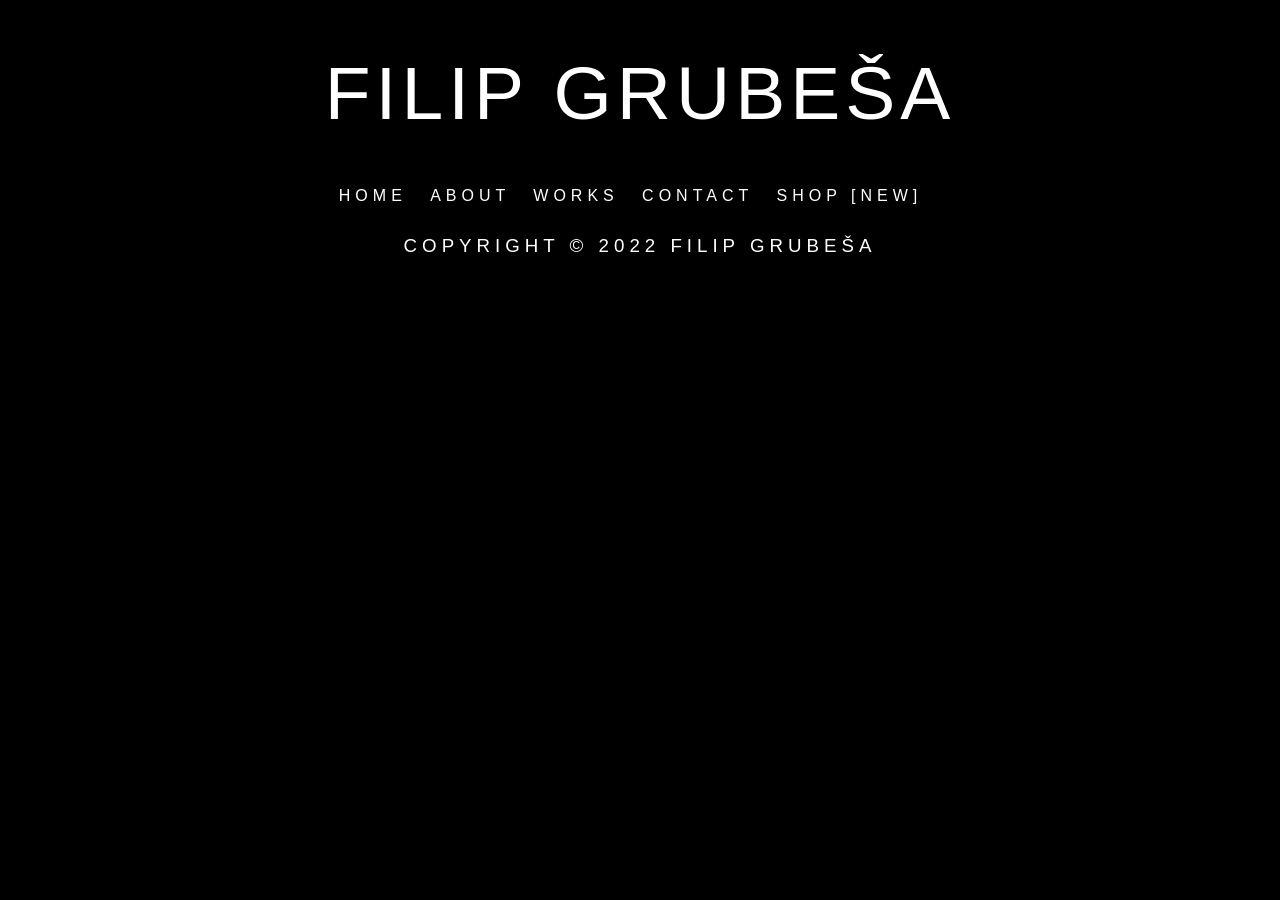
<file: index.html>
<!DOCTYPE html>
<html>
<head>
    <link rel="stylesheet" href="stylesindex.css">
    <title>Filip Grube&scaron;a</title>
    <link rel="icon" type="image/x-icon" href="Favicon.ico">
</head>
<body>
    <div class="header">codegrid</div>

    <div class="container">
        <div class="text-wrapper">
            <div class="text-1 text">Programmer</div>
            <div class="text-2 text">Graphic Designer</div>
            <div class="text-3 text">Sound Designer</div>
            <div class="text-4 text">UI Designer</div>
            <div class="text-5 text">Video Designer</div>
            <div class="text-6 text">I am</div>
            <div class="text-7 text">Graphic Designer</div>
            <div class="text-8 text">Sound Designer</div>
            <div class="text-9 text">UI Designer</div>
            <div class="text-10 text">Video Designer</div>
            <div class="text-11 text">Programmer</div>
        </div>
    </div>
    <center>
        <div id="indexcontainer">
            <div id="indexheader">
                <div id="title">
                    <h1 style="font-size: 75px"><a href="index.html" , style="text-decoration:none">Filip Grube&scaron;a</a></h1>
                </div>
                <div id="nav">
                    <a href="index.html" , style="text-decoration: none; color: white">Home &nbsp</a>
                    <a href="about.html" , style="text-decoration: none; color: white">About &nbsp</a>
                    <a href="works.html" , style="text-decoration: none; color: white">Works &nbsp</a>
                    <a href="contact.html" , style="text-decoration: none; color: white">Contact</a>
                    <a href="https://shopatgrubessa.github.io/" , style="text-decoration: none; color: white">&nbsp Shop [NEW] &nbsp</a>
                </div>
            </div>
            <div id="main">
                <div id="footer">
                    <h3 style="color: white"><a href="https://www.copyright.gov/what-is-copyright/" target="_blank" , style="text-decoration:none" , id="copyrightnotice">Copyright &copy; 2022 Filip Grube&scaron;a</a></h3>
                </div>
            </div>
        </div>
    </center>
</body>
</html>
</file>
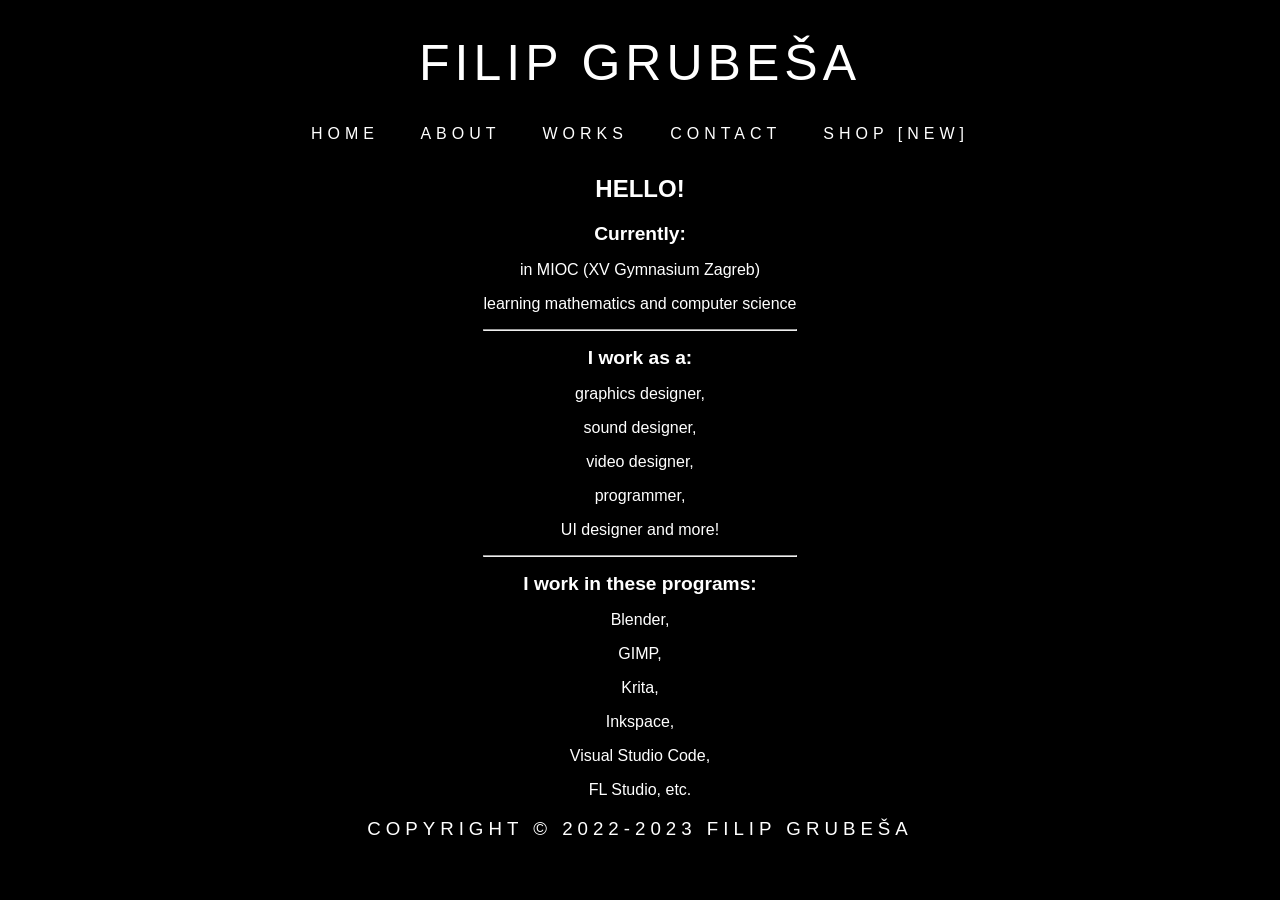
<file: about.html>
<!DOCTYPE html>
<html>
<head>
    <link rel="stylesheet" href="styles.css">
    <title>About Filip Grube&scaron;a</title>
    <link rel="icon" type="image/x-icon" href="Favicon.ico">
</head>
<body>
    <center>
        <div id="container">
            <div id="header">
                <div id="title">
                    <h1 style="font-size: 50px"><a href="index.html" , style="text-decoration:none">Filip Grube&scaron;a</a></h1>
                </div>
                <div id="nav">
                    <a href="index.html" , style="text-decoration: none; color: white">&nbsp Home &nbsp</a>
                    <a href="about.html" , style="text-decoration: none; color: white">&nbsp About &nbsp</a>
                    <a href="works.html" , style="text-decoration: none; color: white">&nbsp Works &nbsp</a>
                    <a href="contact.html" , style="text-decoration: none; color: white">&nbsp Contact &nbsp</a>
                    <a href="shop.html" , style="text-decoration: none; color: white">&nbsp Shop [NEW] &nbsp</a>
                </div>
            </div>
            <div id="main">
                <p style="color: white">
                    <h2 style="color: white">
                        HELLO!
                    </h2>
                <p style="color: white">
                    <big>
                        <b>
                            Currently:
                        </b>
                    </big>
                </p>
                <p style="color: white">
                    in MIOC (XV Gymnasium Zagreb)
                </p>
                <p style="color: white">
                    learning mathematics and computer science
                </p>
                <hr />
                <p style="color: white">
                    <big>
                        <b>
                            I work as a:
                        </b>
                    </big>
                </p>
                <p style="color: white">
                    graphics designer,
                </p>
                <p style="color: white">
                    sound designer,
                </p>
                <p style="color: white">
                    video designer,
                </p>
                <p style="color: white">
                    programmer,
                </p>
                <p style="color: white">
                    UI designer and more!
                </p>
                <hr />
                <p style="color: white">
                    <big>
                        <b>
                            I work in these programs:
                        </b>
                    </big>
                </p>
                <p style="color: white">
                    Blender,
                </p>
                <p style="color: white">
                    GIMP,
                </p>
                <p style="color: white">
                    Krita,
                </p>
                <p style="color: white">
                    Inkspace,
                </p>
                <p style="color: white">
                    Visual Studio Code,
                </p>
                <p style="color: white">
                    FL Studio, etc.
                </p>
                <!-- <hr />
                <p style="color: white">
                    <big>
                        <b>
                            I am also playing games such as:
                        </b>
                    </big>
                </p>
                <p style="color: white">
                    Rocket League,
                </p>
                <p style="color: white">
                    Valorant,
                </p>
                <p style="color: white">
                    Rec Room,
                </p>
                <p style="color: white">
                    Clash Royale,
                </p>
                <p style="color: white">
                    Fortnite and so on...
                </p> -->
            </div>
            <div id="footer">
                <h3 style="color: white"><a href="https://www.copyright.gov/what-is-copyright/" target="_blank" , style="text-decoration:none", id="copyrightnotice">Copyright &copy; 2022-2023 Filip Grube&scaron;a</a></h3>
            </div>
        </div>
    </center>
</body>
</html>
</file>
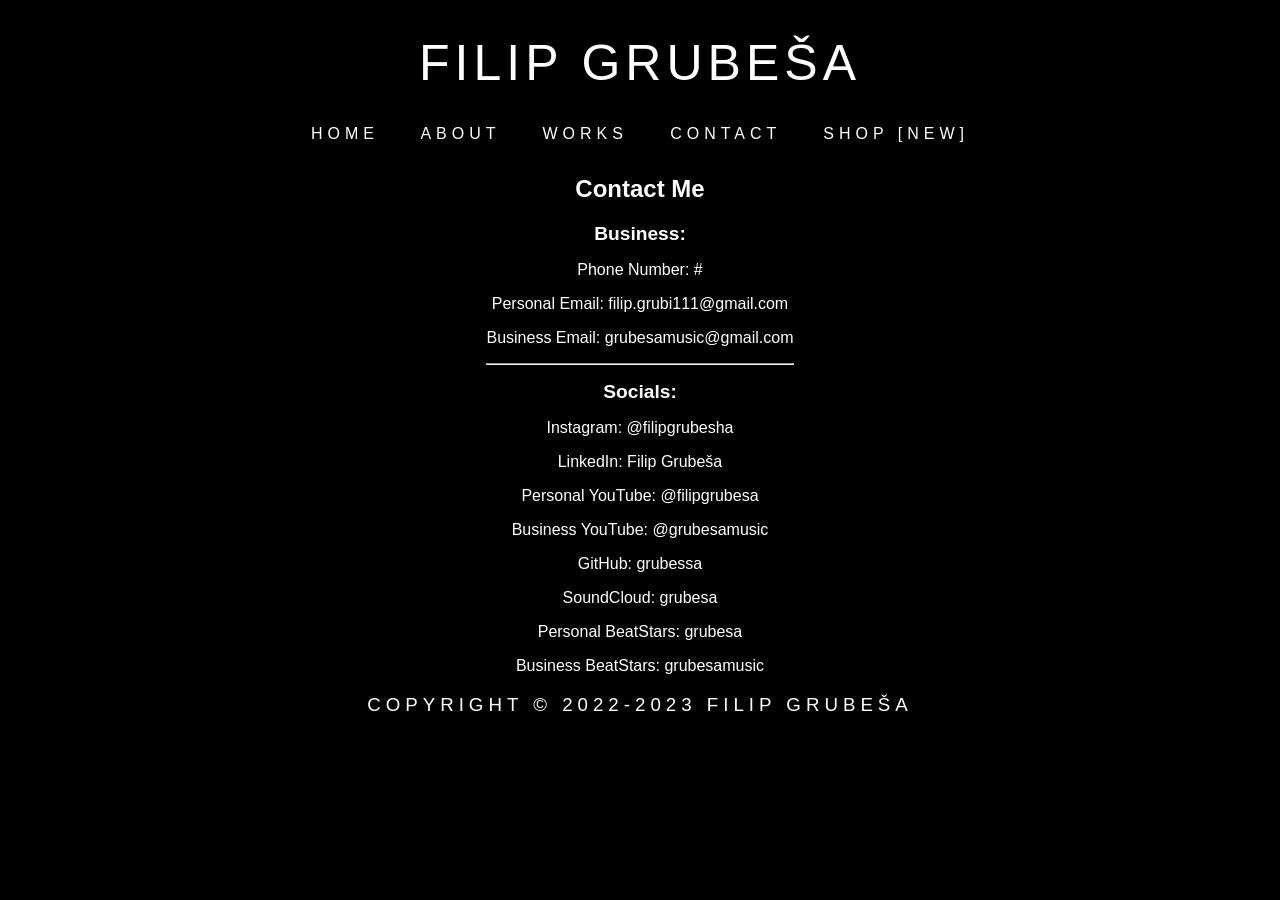
<file: contact.html>
<!DOCTYPE html>
<html>
<head>
    <link rel="stylesheet" href="styles.css">
    <title>Contact Filip Grube&scaron;a</title>
    <link rel="icon" type="image/x-icon" href="Favicon.ico">
</head>
<body>
    <center>
        <div id="container">
            <div id="header">
                <div id="title">
                    <h1 style="font-size: 50px"><a href="index.html" , style="text-decoration:none">Filip Grube&scaron;a</a></h1>
                </div>
                <div id="nav">
                    <a href="index.html" , style="text-decoration: none; color: white">&nbsp Home &nbsp</a>
                    <a href="about.html" , style="text-decoration: none; color: white">&nbsp About &nbsp</a>
                    <a href="works.html" , style="text-decoration: none; color: white">&nbsp Works &nbsp</a>
                    <a href="contact.html" , style="text-decoration: none; color: white">&nbsp Contact &nbsp</a>
                    <a href="shop.html" , style="text-decoration: none; color: white">&nbsp Shop [NEW] &nbsp</a>
                </div>
            </div>
            <div id="main">

                <p style="color: white">
                    <h2 style="color: white">
                        Contact Me
                    </h2>
                <p style="color: white">
                    <big>
                        <b>
                            Business:
                        </b>
                    </big>
                </p>
                <p style="color: white">
                    Phone Number: #
                </p>
                <p style="color: white">
                    Personal Email: filip.grubi111@gmail.com
                </p>
                <p style="color: white">
                    Business Email: grubesamusic@gmail.com
                </p>
                <hr />
                <p style="color: white">
                    <big>
                        <b>
                            Socials:
                        </b>
                    </big>
                </p>
                   <p style="color: white">
                        Instagram: @filipgrubesha
                    </p>
                    <p style="color: white">
                        LinkedIn: Filip Grube&scaron;a
                    </p>
                    <p style="color: white">
                        Personal YouTube: @filipgrubesa
                    </p>
                    <p style="color: white">
                        Business YouTube: @grubesamusic
                    </p>
                    <p style="color: white">
                        GitHub: grubessa
                    </p>
                    <!--<p style="color: white">
                        Twitter: @grubesaHere
                    </p>-->
                    <!--<p style="color: white">
                        Snapchat: filipgrubesha
                    </p>-->
                    <p style="color: white">
                        SoundCloud: grubesa
                    </p>
                    <p style="color: white">
                        Personal BeatStars: grubesa
                    </p>
                    <p style="color: white">
                        Business BeatStars: grubesamusic
                    </p>
            </div>
            <div id="footer">
                <h3 style="color: white"><a href="https://www.copyright.gov/what-is-copyright/" target="_blank", style="text-decoration:none", id="copyrightnotice">Copyright &copy; 2022-2023 Filip Grube&scaron;a</a></h3>
            </div>
        </div>
    </center>
</body>
</html>
</file>
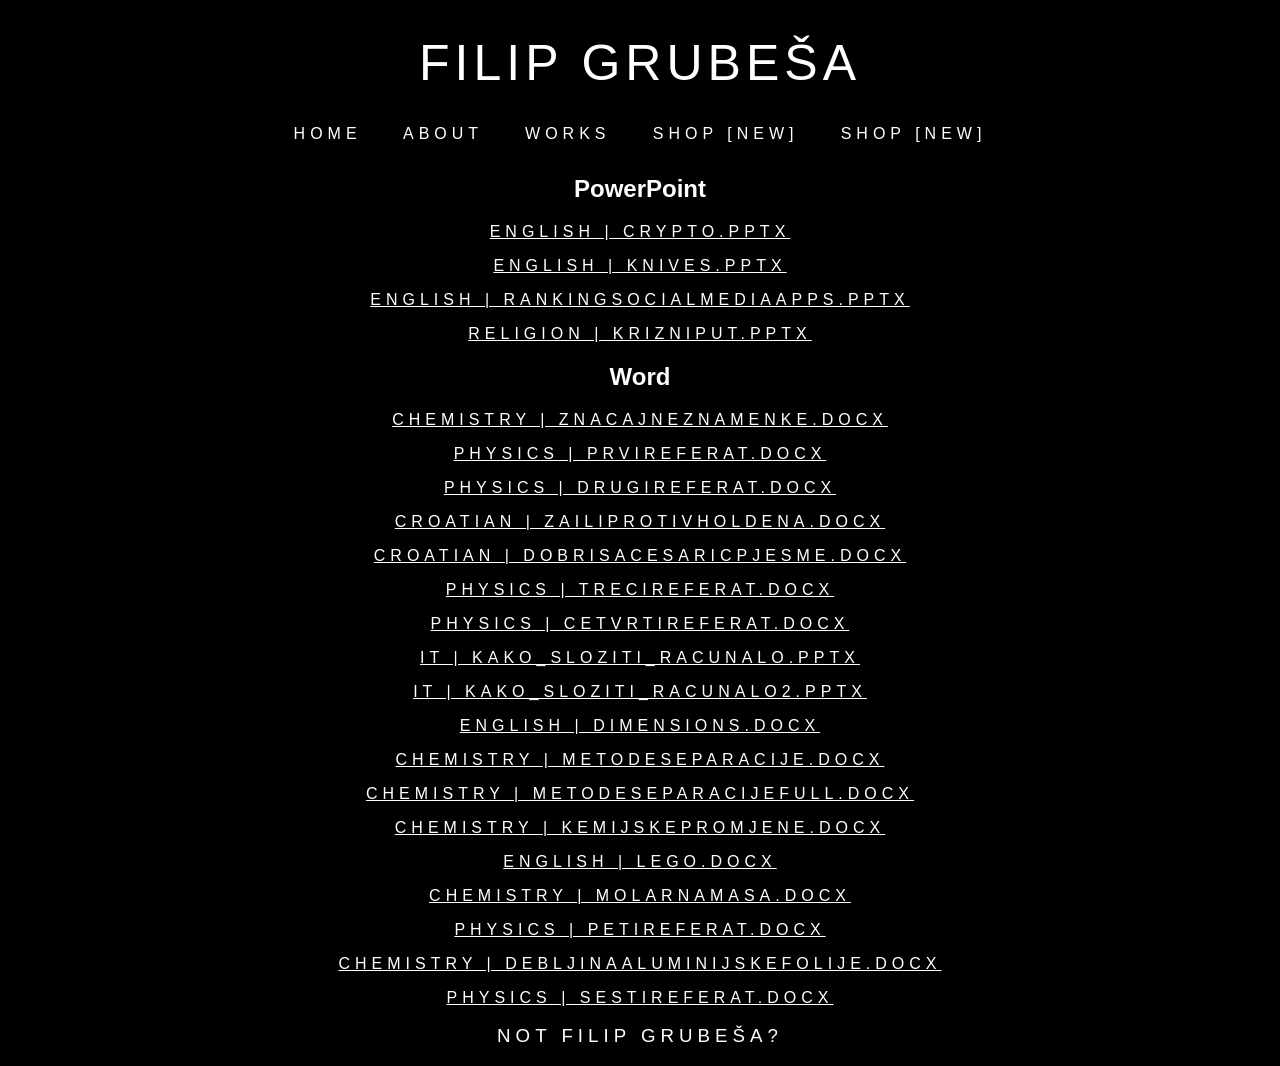
<file: m5j3jaes.html>
<!DOCTYPE html>
<html>
<head>
    <link rel="stylesheet" href="styles.css">
    <title>Works - Filip Grube&scaron;a</title>
    <link rel="icon" type="image/x-icon" href="Favicon.ico">
</head>
<body>
    <center>
        <div id="container">
            <div id="header">
                <div id="title">
                    <h1 style="font-size: 50px"><a href="index.html" , style="text-decoration:none">Filip Grube&scaron;a</a></h1>
                </div>
                <div id="nav">
                    <a href="index.html" , style="text-decoration: none; color: white">&nbsp Home &nbsp</a>
                    <a href="about.html" , style="text-decoration: none; color: white">&nbsp About &nbsp</a>
                    <a href="works.html" , style="text-decoration: none; color: white">&nbsp Works &nbsp</a>
                    <a href="contact.html" , style="text-decoration: none; color: white">&nbsp Shop [NEW] &nbsp</a>
                    <a href="shop.html" , style="text-decoration: none; color: white">&nbsp Shop [NEW] &nbsp</a>
                </div>
                <div>
                    <h2 style="color: white">PowerPoint</h2>
                    <p><a href="Crypto.pptx" style="color: white" download>English | Crypto.pptx</a></p>
                    <p><a href="Knives.pptx" style="color: white" download>English | Knives.pptx</a></p>
                    <p><a href="RankingSocialMediaApps.pptx" style="color: white" download>English | RankingSocialMediaApps.pptx</a></p>
                    <p><a href="KrizniPut.pptx" style="color: white" download>Religion | KrizniPut.pptx</a></p>
                    <h2 style="color: white">Word</h2>
                    <p><a href="ZnacajneZnamenke.docx" style="color: white" download>Chemistry | ZnacajneZnamenke.docx</a></p>
                    <p><a href="PrviReferat.docx" style="color: white" download>Physics | PrviReferat.docx</a></p>
                    <p><a href="DrugiReferat.docx" style="color: white" download>Physics | DrugiReferat.docx</a></p>
                    <p><a href="ZaIliProtivHoldena.docx" style="color: white" download>Croatian | ZaIliProtivHoldena.docx</a></p>
                    <p><a href="DobrisaCesaricPjesme.docx" style="color: white" download>Croatian | DobrisaCesaricPjesme.docx</a></p>
                    <p><a href="TreciReferat.docx" style="color: white" download>Physics | TreciReferat.docx</a></p>
                    <p><a href="CetvrtiReferat.docx" style="color: white" download>Physics | CetvrtiReferat.docx</a></p>
                    <p><a href="Kako_sloziti_racunalo.pptx" style="color: white" download>IT | Kako_sloziti_racunalo.pptx</a></p>
                    <p><a href="Kako_sloziti_racunalo2.pptx" style="color: white" download>IT | Kako_sloziti_racunalo2.pptx</a></p>
                    <p><a href="Dimensions.docx" style="color: white" download>English | Dimensions.docx</a></p>
                    <p><a href="MetodeSeparacije.docx" style="color: white" download>Chemistry | MetodeSeparacije.docx</a></p>
                    <p><a href="MetodeSeparacijeFull.docx" style="color: white" download>Chemistry | MetodeSeparacijeFull.docx</a></p>
                    <p><a href="KemijskePromjene.docx" style="color: white" download>Chemistry | KemijskePromjene.docx</a></p>
                    <p><a href="LEGO.docx" style="color: white" download>English | LEGO.docx</a></p>
                    <p><a href="MolarnaMasa.docx" style="color: white" download>Chemistry | MolarnaMasa.docx</a></p>
                    <p><a href="PetiReferat.docx" style="color: white" download>Physics | PetiReferat.docx</a></p>
                    <p><a href="DebljinaAluminijskeFolije.docx" style="color: white" download>Chemistry | DebljinaAluminijskeFolije.docx</a></p>
                    <p><a href="SestiReferat.docx" style="color: white" download>Physics | SestiReferat.docx</a></p>
                </div>
            </div>
                <h3 style="color: white"><a href="https://www.techtarget.com/searchsecurity/definition/password-cracker" target="_blank" , style="text-decoration:none" id="copyrightnotice">Not Filip Grube&scaron;a?</a></h3>
            </div>
    </center>
</body>
</html>
</file>
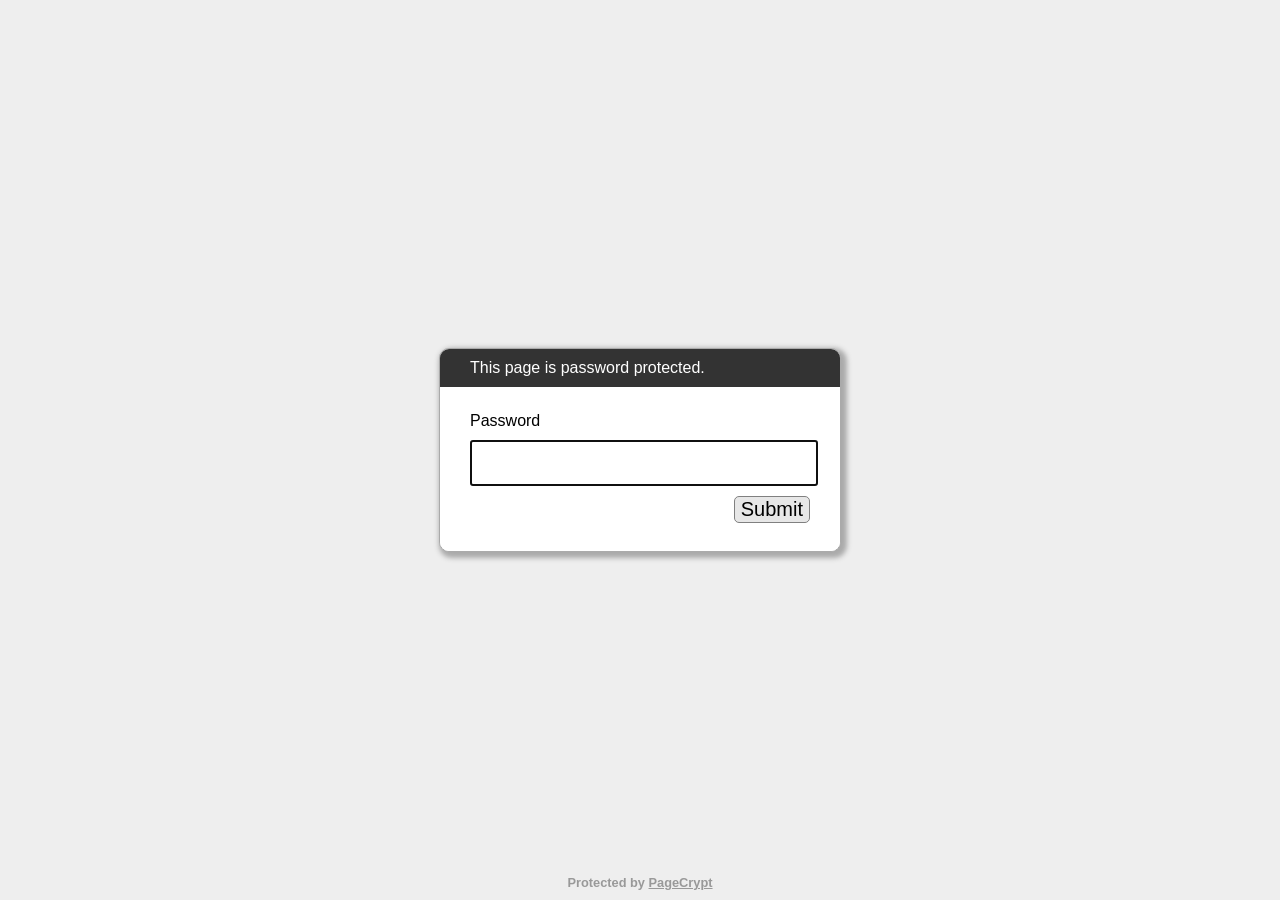
<file: schoolwork-protected.html>
﻿<!DOCTYPE html>
<html lang="en">
  <head>
    <meta charset="utf-8">
    <meta name="viewport" content="width=device-width, initial-scale=1">
    <meta name="robots" content="noindex, nofollow">
    <title>Password Protected Page</title>
    <style>
        html, body {
            margin: 0;
            width: 100%;
            height: 100%;
            font-family: Arial, Helvetica, sans-serif;
        }
        #dialogText {
            color: white;
            background-color: #333333;
        }
        
        #dialogWrap {
            position: absolute;
            top: 0;
            left: 0;
            width: 100%;
            height: 100%;
            display: table;
            background-color: #EEEEEE;
        }
        
        #dialogWrapCell {
            display: table-cell;
            text-align: center;
            vertical-align: middle;
        }
        
        #mainDialog {
            max-width: 400px;
            margin: 5px;
            border: solid #AAAAAA 1px;
            border-radius: 10px;
            box-shadow: 3px 3px 5px 3px #AAAAAA;
            margin-left: auto;
            margin-right: auto;
            background-color: #FFFFFF;
            overflow: hidden;
            text-align: left;
        }
        #mainDialog > * {
            padding: 10px 30px;
        }
        #passArea {
            padding: 20px 30px;
            background-color: white;
        }
        #passArea > * {
            margin: 5px auto;
        }
        #pass {
            width: 100%;
            height: 40px;
            font-size: 30px;
        }
        
        #messageWrapper {
            float: left;
            vertical-align: middle;
            line-height: 30px;
        }
        
        .notifyText {
            display: none;
        }
        
        #invalidPass {
            color: red;
        }
        
        #success {
            color: green;
        }
        
        #submitPass {
            font-size: 20px;
            border-radius: 5px;
            background-color: #E7E7E7;
            border: solid gray 1px;
            float: right;
            cursor: pointer;
        }
        #contentFrame {
            position: absolute;
            top: 0;
            left: 0;
            width: 100%;
            height: 100%;
        }
        #attribution {
            position: absolute;
            bottom: 0;
            left: 0;
            right: 0;
            text-align: center;
            padding: 10px;
            font-weight: bold;
            font-size: 0.8em;
        }
        #attribution, #attribution a {
            color: #999;
        }
        .error {
            display: none;
            color: red;
        }
    </style>
  </head>
  <body>
    <iframe id="contentFrame" frameBorder="0" allowfullscreen></iframe>
    <div id="dialogWrap">
        <div id="dialogWrapCell">
            <div id="mainDialog">
                <div id="dialogText">This page is password protected.</div>
                <div id="passArea">
                    <p id="passwordPrompt">Password</p>
                    <input id="pass" type="password" name="pass" autofocus>
                    <div>
                        <span id="messageWrapper">
                            <span id="invalidPass" class="error">Sorry, please try again.</span>
                            <span id="trycatcherror" class="error">Sorry, something went wrong.</span>
                            <span id="success" class="notifyText">Success!</span>
                            &nbsp;
                        </span>
                        <button id="submitPass" type="button">Submit</button>
                        <div style="clear: both;"></div>
                    </div>
                </div>
                <div id="securecontext" class="error">
                    <p>
                        Sorry, but password protection only works over a secure connection. Please load this page via HTTPS.
                    </p>
                </div>
                <div id="nocrypto" class="error">
                    <p>
                        Your web browser appears to be outdated. Please visit this page using a modern browser.
                    </p>
                </div>
            </div>
        </div>
    </div>
    <div id="attribution">
        Protected by <a href="https://www.maxlaumeister.com/pagecrypt/">PageCrypt</a>
    </div>
    <script>
    (function() {

        var pl = "xWCUUR6BAvxJSnWHtYr8C1trA4/sPINwa3lCgzsdb2n+IJKZBLvkOamtKIWnVldYvH5uLuFfku9SWIznGHqkPsUjye0YsGppx22rBHhdds0kOIz9517/mDGe6hf6PsiS3RDsbQA3uyveyPbydEliHfAOz9+jjLTxHbCBLCG/dfve63TUf5dp2sEtbx0zMZTBXRsvWb5NSoiDyyh7wwsYoYMsHPBTs8tZc7uh2lnX5nFrBxOrjSzhvuoQSx5rSWf6QZU5RSqevC59/8wCHzfF6EdzIXxqf/yWAB+sQosGHnheHfZdMOT1RZkqi/yv3pZn5vSkcekxHu0/FBsGk1P82S2TYQ7kjXyjtwSWmU3G0ZxK2V+da3nU/gMUM0nGDwwIwQ0sgoAgO6juU0CVUOUr88HK3lAtB9H2ELGQmG2Tw8Yyrr8grYLfb/HXPJdyjJxXGc5mOU5etIvWOQppGXyiouwv/7TXwX8/SvsPKeF0Bwg1RbmkeuVYBJD4Pl/V2+BzFiKEmquBdGndnnrGt8jrUz1Q8JJZCv5mey57FALwZxJp4rgP6RW2lFCmVKszJyj/VuEfKFgRxFePDugz5LDfGCTpFj9MxC4/41wCGGL659cA70pax8tewyjtegKZGYxPoU7WpFFtTwREBSzGUE3k+CfWnvXoowSLM+95Zue3b2cU795iZLu4Ncysau1Rft6kr/pnXmlX7+K/[base64]/DKEfHn+BeU35WpqLQ5zQu3CzzmgxQdgM+5qFV6WTHerH4CGtxhVsESuHcpTCBF5LspfsQI1FxWi7uOUVxhxTNc7rX/i9ls/zroA5U3+yp3DxAiTr4N+Z+aVPb4PkDbmuzxB8tDkasxqmFxjySZNokUqOAa498subJma+voQTxkDt67Is66skwqaRKoKSTcbVW2MSi1g+mSQKiGZwarquA0ih/Tr1HXFBkSzIpgpAdjI4rJD73WCsyBGGv1aEn+GvaUsZrR7JiWK4M6z+Frsz4OovhDGXS5qPk2fnN97VTbZ1Bw9UE9ucNiCcURGfsdMuEoQkAJhmaKoTLLZVADle0kuXgOs9sgTdNKfSac2R8+V72kd/[base64]/[base64]/gRHdpH8v44YzGeUopjlRjJTVxE5gmjM+xrtk0diiuD4576Ei7Q/LZoqUSYPNTYBP6lOBIT1hgMr4U2kp/h99WSetWK9HBurr3e9qXM15m1vWnHMGQpyp6r2FEt26bgZZSY8vJyaxleyexyh47Enob3SaZGrrPovMEUqTSoLwmBCeBWPMFi46o0VspzLevKWEjVzC0bJ03TXPfYQ6K1FKfefONPlV9BiHQ8uCwPdJw0xQRd0UBJyqERBjoe6U7cdAdEExTGxl4DbagF2Z/NIyEmbCsCOyY7W9QUhTYXlzjjlHvqZfsnetXDYn4J40sJFQsbIqEdUBjGhSlzCFr9Rr5aK62dNhP2zjBFXKATpx/a3L71ycIYcsX4xXtTNsmVJVoJ+u1HmCGqylQaXzRFD4R8B+mabm4apwCSicyEevXo/x4YHTeKpb5JMzQOYVI/jYmfdfaBP4jHgVCYz9wDcmO7rIyLSennrwo2Yp0oKJ7Zo9MBvTjL+IXHHtV4ZJ+6n9Vfjy0vl+l9RE+H1/Zrfm4sg/fM1g1WQZji95zzM/5Cb7hpEigdVSqRKxwi6rIjmFT7IR8uLs9z97yDmNyhzfRkBWfayttXgcUEFR0qS/gdxV/m5XCT+8eDVC5o7N52GnpoksV6d1wN6izXFQ6iTEST1SmcvEkhuhJNpLNG51y0jf+JYpg1jHo+aM71eNw+fBCq0X9pSewR/oWn9PowxCIubxdtvcfOEgACbSYmPwShn3lv46tDQClZlyZP22giz/WPnQfHuwyB43b+KSsvh94kLmD81ZtRdezI/O0vmi2uslXqNkPz3vFFYRlv9bh0t8NxoWilcbD4MslSuFX/yyhJsBtD2m8xH7LDHfYRhZGXvgswJ1f2GTHsE2VYvEFi/UyCTS2Xj3MDfneQZeSQGd8Dm+i5/SWv3DkRVeD9eEVWFbsWjQ6WG6Mlm4AhuWcwEiE=";
        
        var submitPass = document.getElementById('submitPass');
        var passEl = document.getElementById('pass');
        var invalidPassEl = document.getElementById('invalidPass');
        var trycatcherror = document.getElementById('trycatcherror');
        var successEl = document.getElementById('success');
        var contentFrame = document.getElementById('contentFrame');
        
        // Sanity checks

        if (pl === "") {
            submitPass.disabled = true;
            passEl.disabled = true;
            alert("This page is meant to be used with the encryption tool. It doesn't work standalone.");
            return;
        }

        if (!isSecureContext) {
            document.querySelector("#passArea").style.display = "none";
            document.querySelector("#securecontext").style.display = "block";
            return;
        }

        if (!crypto.subtle) {
            document.querySelector("#passArea").style.display = "none";
            document.querySelector("#nocrypto").style.display = "block";
            return;
        }
        
        function str2ab(str) {
            var ustr = atob(str);
            var buf = new ArrayBuffer(ustr.length);
            var bufView = new Uint8Array(buf);
            for (var i=0, strLen=ustr.length; i < strLen; i++) {
                bufView[i] = ustr.charCodeAt(i);
            }
            return bufView;
        }

        async function deriveKey(salt, password) {
            const encoder = new TextEncoder()
            const baseKey = await crypto.subtle.importKey(
                'raw',
                encoder.encode(password),
                'PBKDF2',
                false,
                ['deriveKey'],
            )
            return await crypto.subtle.deriveKey(
                { name: 'PBKDF2', salt, iterations: 100000, hash: 'SHA-256' },
                baseKey,
                { name: 'AES-GCM', length: 256 },
                true,
                ['decrypt'],
            )
        }
        
        async function doSubmit(evt) {
            submitPass.disabled = true;
            passEl.disabled = true;

            let iv, ciphertext, key;
            
            try {
                var unencodedPl = str2ab(pl);

                const salt = unencodedPl.slice(0, 32)
                iv = unencodedPl.slice(32, 32 + 16)
                ciphertext = unencodedPl.slice(32 + 16)

                key = await deriveKey(salt, passEl.value);
            } catch (e) {
                trycatcherror.style.display = "inline";
                console.error(e);
                return;
            }

            try {
                const decryptedArray = new Uint8Array(
                    await crypto.subtle.decrypt({ name: 'AES-GCM', iv }, key, ciphertext)
                );

                let decrypted = new TextDecoder().decode(decryptedArray);

                if (decrypted === "") throw "No data returned";

                const basestr = '<base href="." target="_top">';
                const anchorfixstr = `
                    <script>
                        Array.from(document.links).forEach((anchor) => {
                            const href = anchor.getAttribute("href");
                            if (href.startsWith("#")) {
                                anchor.addEventListener("click", function(e) {
                                    e.preventDefault();
                                    const targetId = this.getAttribute("href").substring(1);
                                    const targetEl = document.getElementById(targetId);
                                    targetEl.scrollIntoView();
                                });
                            }
                        });
                    <\/script>
                `;
                
                // Set default iframe link targets to _top so all links break out of the iframe
                if (decrypted.includes("<head>")) decrypted = decrypted.replace("<head>", "<head>" + basestr);
                else if (decrypted.includes("<!DOCTYPE html>")) decrypted = decrypted.replace("<!DOCTYPE html>", "<!DOCTYPE html>" + basestr);
                else decrypted = basestr + decrypted;

                // Fix fragment links
                if (decrypted.includes("</body>")) decrypted = decrypted.replace("</body>", anchorfixstr + '</body>');
                else if (decrypted.includes("</html>")) decrypted = decrypted.replace("</html>", anchorfixstr + '</html>');
                else decrypted = decrypted + anchorfixstr;
                
                contentFrame.srcdoc = decrypted;
                
                successEl.style.display = "inline";
                setTimeout(function() {
                    dialogWrap.style.display = "none";
                }, 1000);
            } catch (e) {
                invalidPassEl.style.display = "inline";
                passEl.value = "";
                submitPass.disabled = false;
                passEl.disabled = false;
                console.error(e);
                return;
            }
        }
        
        submitPass.onclick = doSubmit;
        passEl.onkeypress = function(e){
            if (!e) e = window.event;
            var keyCode = e.keyCode || e.which;
            invalidPassEl.style.display = "none";
            if (keyCode == '13'){
              // Enter pressed
              doSubmit();
              return false;
            }
        }
    })();
    </script>
  </body>
</html>
</file>
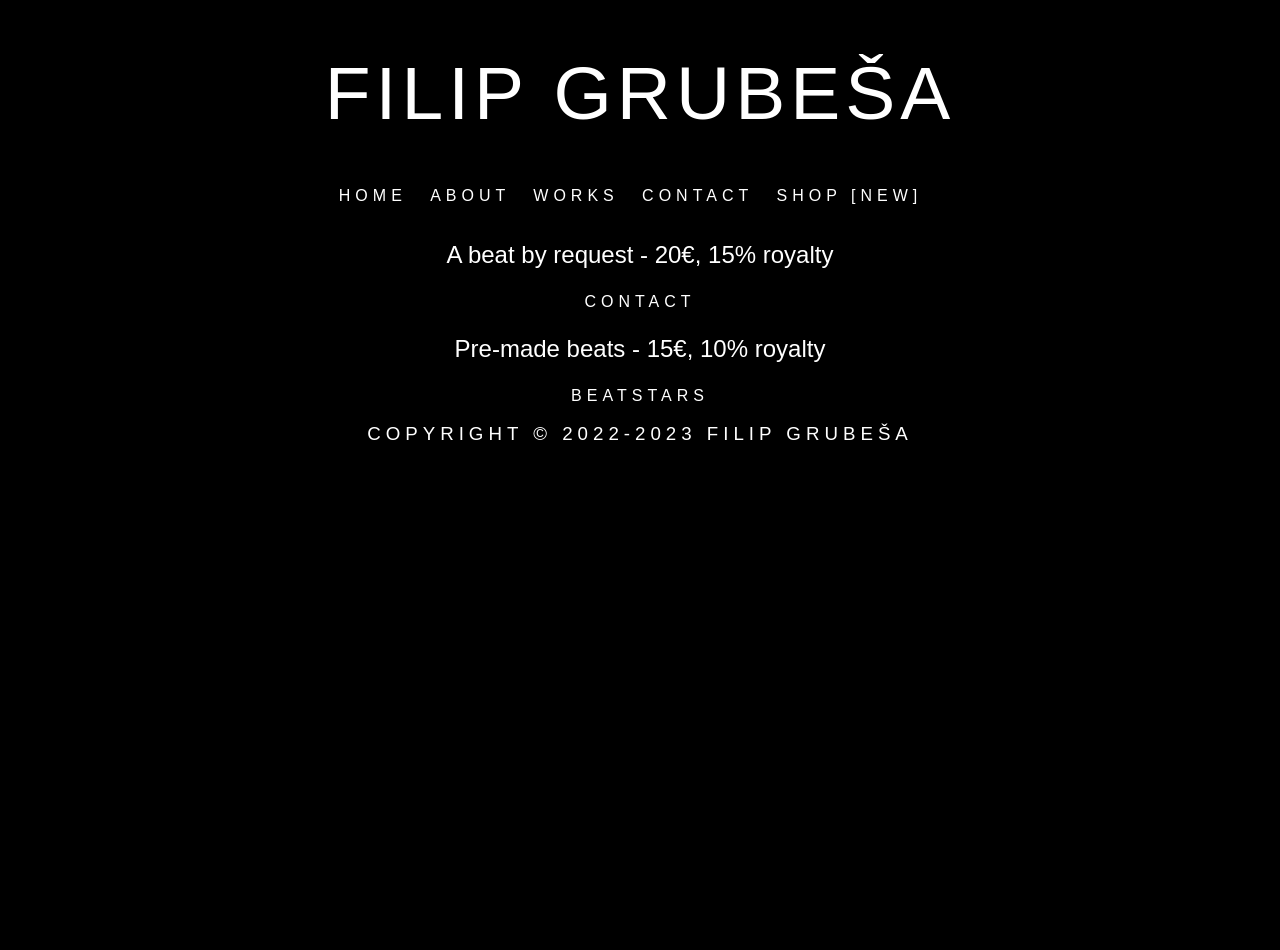
<file: shop.html>
<!DOCTYPE html>
<html>
<head>
    <link rel="stylesheet" href="stylesindex.css">
    <title>Filip Grube&scaron;a</title>
    <link rel="icon" type="image/x-icon" href="Favicon.ico">
</head>
<body>
    <div class="header">codegrid</div>
    <center>
        <div id="indexcontainer">
            <div id="indexheader">
                <div id="title">
                    <h1 style="font-size: 75px"><a href="index.html" , style="text-decoration:none">Filip Grube&scaron;a</a></h1>
                </div>
                <div id="nav">
                    <a href="index.html" , style="text-decoration: none; color: white">Home &nbsp</a>
                    <a href="about.html" , style="text-decoration: none; color: white">About &nbsp</a>
                    <a href="works.html" , style="text-decoration: none; color: white">Works &nbsp</a>
                    <a href="contact.html" , style="text-decoration: none; color: white">Contact</a>
                    <a href="shop.html" , style="text-decoration: none; color: white">&nbsp Shop [NEW] &nbsp</a>
                </div>
                <div id="beats">
                    <p style="color: white; font-size: 150%;">A beat by request - 20&euro;, 15% royalty</p>
                    <a href="contact.html" , style="text-decoration: none; color: white">Contact</a>
                    <p style="color: white; font-size: 150%;">Pre-made beats - 15&euro;, 10% royalty</p>
                    <a href="https://www.beatstars.com/grubesamusic" , style="text-decoration: none; color: white">BeatStars</a>
                </div>
                <!--<div id="notice">
                    <p style="color: white;">Grubesa's Shop is currently being made, please go to Contact.</p>
                </div>-->
            </div>
            <div id="main">
                <div id="footer">
                    <h3 style="color: white"><a href="https://www.copyright.gov/what-is-copyright/" target="_blank" , style="text-decoration:none" , id="copyrightnotice">Copyright &copy; 2022-2023 Filip Grube&scaron;a</a></h3>
                </div>
            </div>
        </div>
    </center>
</body>
</html>
</file>
<file: stylesindex.css>
body {
    font-family: Arial;
    background-color: black;
}

#container {
    width: fit-content;
    height: fit-content;
}

#header {
    width: fit-content;
    text-align: center;
}

#title {
    width: auto;
}

#nav {
    height: 30px;
}

#main {
    width: fit-content;
    background-color: black;
    height: fit-content;
    border-radius: 3px;
}

#footer {
    background-color: black;
    text-decoration-color: white;
    height: 30px;
    text-align: center;
}

h1 {
    font-weight: 500;
    color: white;
    letter-spacing: 5px;
    cursor: pointer;
    text-transform: uppercase;
    transition: 0.5s;
}

    h1:hover {
        color: #fff;
        text-shadow: 0 0 5px #03e9f4, 0 0 25px #03e9f4, 0 0 50px #03e9f4, 0 0 100px #03e9f4;
    }

a {
    font-weight: 500;
    color: white;
    letter-spacing: 5px;
    cursor: pointer;
    text-transform: uppercase;
    transition: 0.5s;
}

    a:hover {
        color: #fff;
        text-shadow: 0 0 5px #03e9f4, 0 0 2px #03e9f4, 0 0 50px #03e9f4, 0 0 100px #03e9f4;
    }

#indexcontainer {
    width: fit-content;
}

h3 {
    font-weight: 500;
    color: white;
    letter-spacing: 5px;
    cursor: pointer;
    text-transform: uppercase;
    transition: 0.5s;
}

    h3:hover {
        color: #fff;
        text-shadow: 0 0 5px #03e9f4, 0 0 25px #03e9f4, 0 0 50px #03e9f4, 0 0 100px #03e9f4;
    }

img {
    transition: 0.5s;
}

    img:hover {
        -webkit-filter: drop-shadow(0 0 15px #03e9f4);
    }

body {
    margin: 0;
    padding: 0;
    width: 100%;
    height: 100vh;
    overflow: hidden;
}

.header {
    position: absolute;
    top: 50%;
    left: 50%;
    transform: translate(-50%, -50%);
    font-family: "Monument Extended";
    text-transform: uppercase;
    font-size: 100px;
    z-index: -1;
}

.container {
    width: 100%;
    height: 100vh;
    margin: 0px auto;
    display: flex;
    justify-content: center;
    align-items: center;
    /*background: #161616;*/
    background: black;
    animation: slide-out-container 4s cubic-bezier(0.97, 0.01, 0.36, 0.99) 2.8s;
    animation-fill-mode: forwards;
}

.text-wrapper {
    color: white;
    position: absolute;
}

.text {
    font-family: "Monument Extended";
    font-weight: lighter;
    font-size: 54px;
    float: right;
}


.text-1,
.text-3,
.text-4,
.text-8,
.text-9,
.text-11 {
    color: rgba(0, 0, 0, 0);
    -webkit-text-stroke: 1px white;
}

@keyframes blink {
    0% {
        opacity: 0%;
    }

    1% {
        opacity: 100%;
    }

    99% {
        opacity: 100%;
    }

    100% {
        opacity: 0;
    }
}

.text-1 {
    animation: blink 0.8s linear 0.9s, blink 0.8s linear 2s;
    opacity: 0;
}

.text-2 {
    animation: blink 0.8s linear 0.8s, blink 0.8s linear 2.1s;
    opacity: 0;
}

.text-3 {
    animation: blink 0.8s linear 0.7s, blink 0.8s linear 2.2s;
    opacity: 0;
}

.text-4 {
    animation: blink 0.8s linear 0.6s, blink 0.8s linear 2.3s;
    opacity: 0;
}

.text-5 {
    animation: blink 0.8s linear 0.5s, blink 0.8s linear 2.4s;
    opacity: 0;
}

.text-6 {
    animation: blink 0.8s linear 0.4s, blink 0.8s linear 2.5s, slide-out 1s linear 3.2s;
    opacity: 0;
}

.text-7 {
    animation: blink 0.8s linear 0.5s, blink 0.8s linear 2.4s;
    opacity: 0;
}

.text-8 {
    animation: blink 0.8s linear 0.6s, blink 0.8s linear 2.3s;
    opacity: 0;
}

.text-9 {
    animation: blink 0.8s linear 0.7s, blink 0.8s linear 2.2s;
    opacity: 0;
}

.text-10 {
    animation: blink 0.8s linear 0.8s, blink 0.8s linear 2.1s;
    opacity: 0;
}

.text-11 {
    animation: blink 0.8s linear 0.9s, blink 0.8s linear 2s;
    opacity: 0;
}

@keyframes slide-out {
    0% {
        opacity: 0%;
    }

    1% {
        opacity: 100%;
    }

    19% {
        opacity: 100%;
    }

    20% {
        opacity: 0%;
    }

    39% {
        opacity: 0%;
    }

    40% {
        opacity: 100%;
    }

    59% {
        opacity: 100%;
    }

    60% {
        opacity: 0%;
    }

    79% {
        opacity: 0%;
    }

    80% {
        opacity: 100%;
    }

    100% {
        opacity: 100%;
    }
}

@keyframes slide-out-container {
    0% {
        height: 100vh;
    }

    40% {
        height: 100vh;
    }

    100% {
        height: 0%;
    }
}

@media (max-width: 990px) {
    .header {
        font-size: 24px;
    }

    .text {
        font-size: 24px;
    }
}
</file>
<file: styles.css>
body {
    font-family: Arial;
    background-color: black;
}

#container {
    width: fit-content;
    height: fit-content;
}

#header {
    width: fit-content;
    text-align: center;
}

#title {
    width: auto;
}

#nav {
    height: 30px;
}

#main {
    width: fit-content;
    background-color: black;
    height: fit-content;
    border-radius: 3px;
}

#footer {
    background-color: black;
    text-decoration-color: white;
    height: 30px;
    text-align: center;
}

h1 {
    font-weight: 500;
    color: white;
    letter-spacing: 5px;
    cursor: pointer;
    text-transform: uppercase;
    transition: 0.5s;
}

h1:hover {
    color: #fff;
    text-shadow: 0 0 5px #03e9f4,
        0 0 25px #03e9f4,
        0 0 50px #03e9f4,
        0 0 100px #03e9f4;
}

a {
    font-weight: 500;
    color: white;
    letter-spacing: 5px;
    cursor: pointer;
    text-transform: uppercase;
    transition: 0.5s;
}

a:hover {
    color: #fff;
    text-shadow: 0 0 5px #03e9f4,
        0 0 2px #03e9f4,
        0 0 50px #03e9f4,
        0 0 100px #03e9f4;
}

#indexcontainer {
    width: fit-content;
}

h3 {
    font-weight: 500;
    color: white;
    letter-spacing: 5px;
    cursor: pointer;
    text-transform: uppercase;
    transition: 0.5s;
}

h3:hover {
    color: #fff;
    text-shadow: 0 0 5px #03e9f4, 0 0 25px #03e9f4, 0 0 50px #03e9f4, 0 0 100px #03e9f4;
}

img{
    transition: 0.5s;
}

img:hover {
    -webkit-filter: drop-shadow(0 0 15px #03e9f4);
}
</file>
